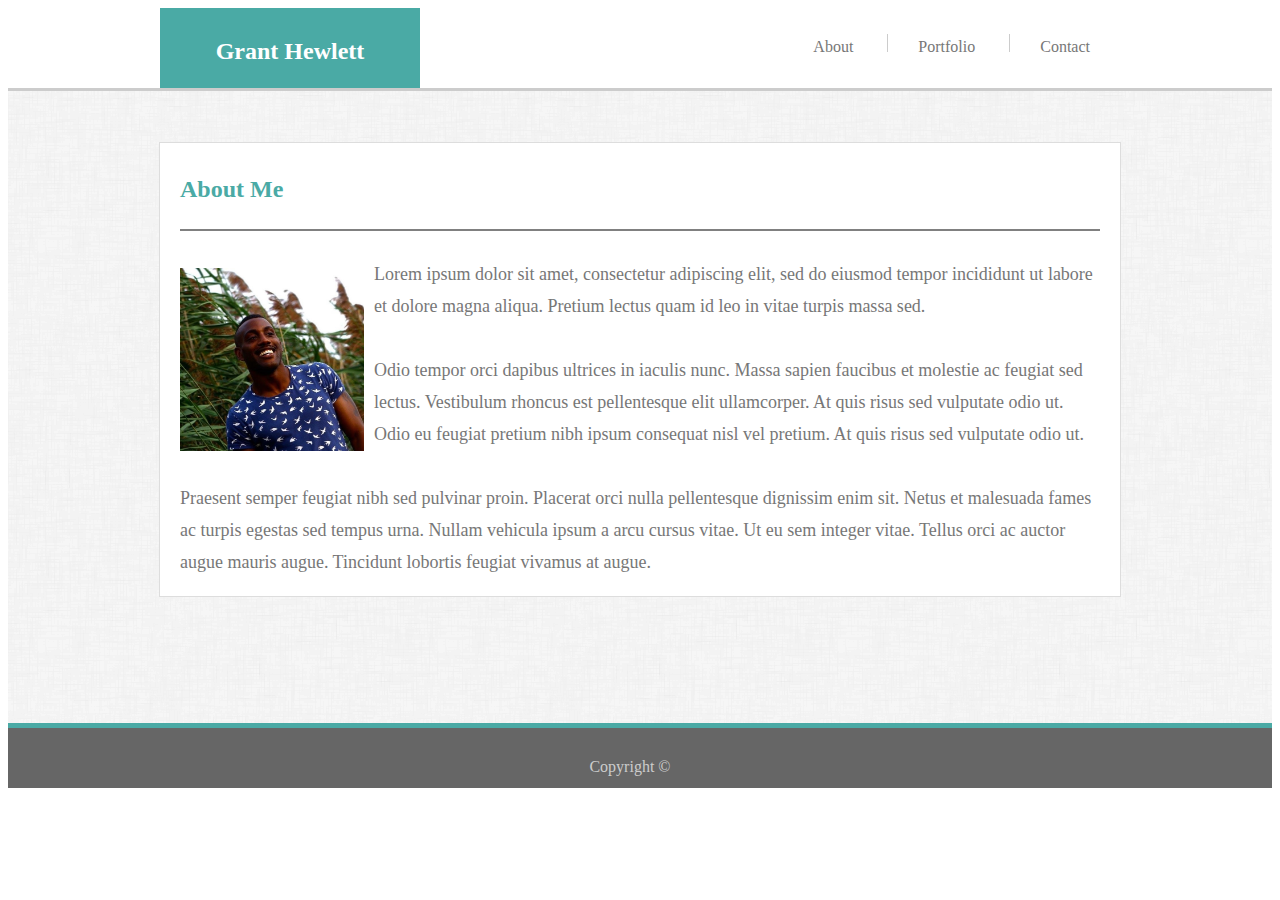
<file: index.html>
<!DOCTYPE html>
<html>
    <head>
        <title>
            Basic Portfolio
        </title>
        <link rel='stylesheet' type='text/css' href="./assets/css/style.css">
        <style>
        </style>
    </head>
    <body>
        <div class="background">
            <div id="navbar">
                <div class="nav-wrapper-about">
                    <header class="left">
                        Grant Hewlett
                    </header>
                    <div class="navbar-item">
                        <a class="navbar-link right" href="./templates/contact.html">Contact</a>
                    </div>
                    <div class="navbar-item">
                        <a class="navbar-link" href="./templates/portfolio.html">Portfolio</a>
                        <div class="seperator"></div>
                    </div>
                    <div class="navbar-item">
                        <a class="active navbar-link" href="#About">About</a>
                        <div class="seperator"></div>
                    </div>
                </div>
            </div>
            <section class="content clearfix">
                <h1 class="title">About Me</h1>
                <hr>
                <p class="text clearfix">
                <img class="profile-image clearfix" src="./assets/images/profile.jpg">
                Lorem ipsum dolor sit amet, consectetur adipiscing elit, sed do eiusmod tempor incididunt ut labore et dolore magna aliqua. Pretium lectus quam id leo in vitae turpis massa sed.<br><br>

Odio tempor orci dapibus ultrices in iaculis nunc. Massa sapien faucibus et molestie ac feugiat sed lectus. Vestibulum rhoncus est pellentesque elit ullamcorper. At quis risus sed vulputate odio ut. Odio eu feugiat pretium nibh ipsum consequat nisl vel pretium. At quis risus sed vulputate odio ut. 

<br><br>Praesent semper feugiat nibh sed pulvinar proin. Placerat orci nulla pellentesque dignissim enim sit. Netus et malesuada fames ac turpis egestas sed tempus urna. Nullam vehicula ipsum a arcu cursus vitae. Ut eu sem integer vitae. Tellus orci ac auctor augue mauris augue. Tincidunt lobortis feugiat vivamus at augue.</p>

            
            </section>
        </div>
        <footer class="copyright">
            Copyright &copy;
        </footer>
    </body>
</html>
</file>
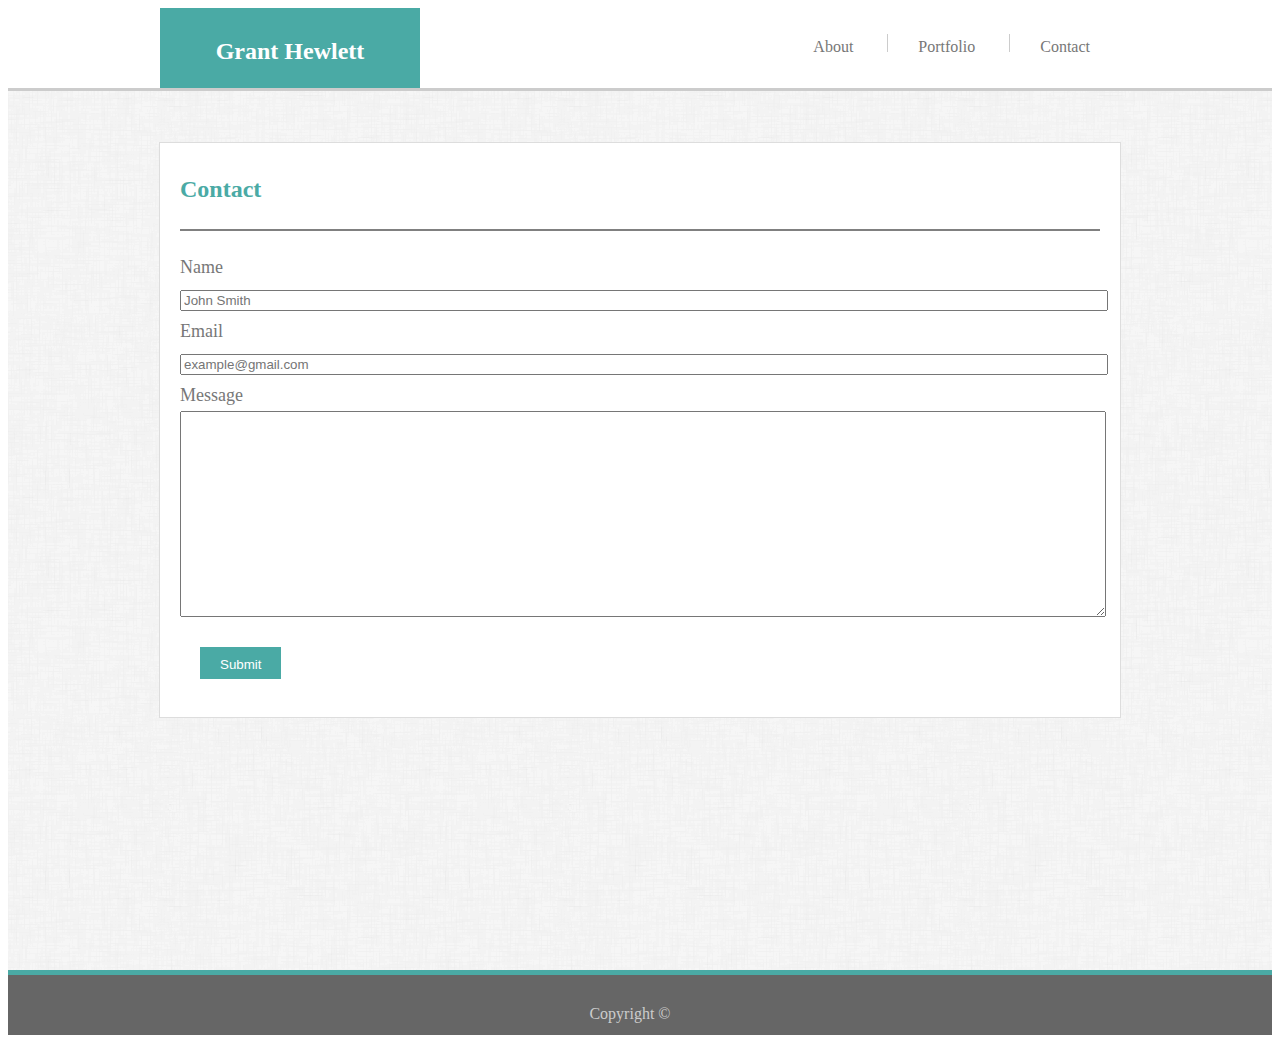
<file: templates/contact.html>
<!DOCTYPE html>
<html>
    <head>
        <title>
            Basic Portfolio
        </title>
        <link rel='stylesheet' type='text/css' href="../assets/css/style.css">
        <style>
        </style>
    </head>
    <body>
        <div class="background">
            <div id="navbar">
                <div class="nav-wrapper-pages">
                    <header class="left">
                        Grant Hewlett
                    </header>
                    <div class="navbar-item">
                        <a class="navbar-link right" href="#Contact">Contact</a>
                    </div>
                    <div class="navbar-item">
                        <a class="navbar-link" href="./portfolio.html">Portfolio</a>
                        <div class="seperator"></div>
                    </div>
                    <div class="navbar-item">
                        <a class="active navbar-link" href="../index.html">About</a>
                        <div class="seperator"></div>
                    </div>
                </div>
            </div>
            <section class="content-contact clearfix">
                <h1 class="title">Contact</h1>
                <hr>
                <p class="text clearfix">
                    <form class="messege-content">
                        <label id="name-label" for="name">
                            Name
                        </label>
                        <br>
                        <input placeholder="John Smith" id="name"  name="name" type="text"></input>
                        <br>
                        <label id="email-label" for="email">
                            Email
                        </label>
                        <br>
                        <input placeholder="example@gmail.com" id="email" name="email" type="email"></input>
                        <br>
                        <label id="message-label" for="message">
                            Message
                        </label>
                        <br>
                        <textarea  class="text-area" id="message" type="text"></textarea>
                        <br>
                        <button type="submit" id="contact-btn" value="Submit">Submit</button>
                    </form>
                </p>    
            </section>
        </div>
        <footer class="copyright">
            Copyright &copy;
        </footer>
    </body>
</html>
</file>
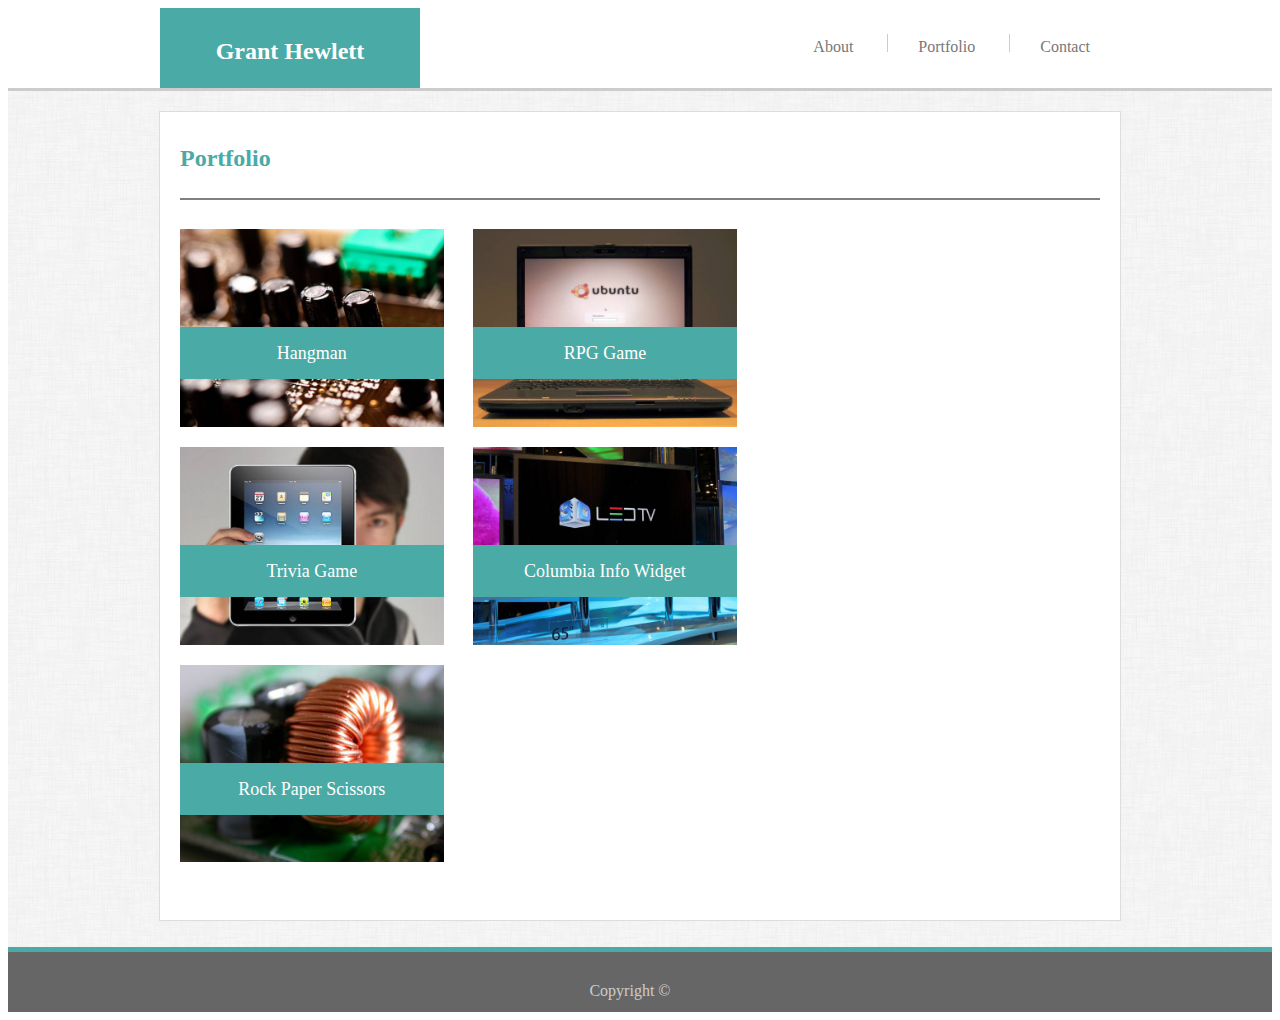
<file: templates/portfolio.html>
<!DOCTYPE html>
<html>
    <head>
        <title>
            Basic Portfolio
        </title>
        <link rel='stylesheet' type='text/css' href="../assets/css/style.css">
        <style>
        </style>
    </head>
    <body>
        <div class="background">
            <div id="navbar">
                <div class="nav-wrapper-pages">
                    <header class="left">
                        Grant Hewlett
                    </header>
                    <div class="navbar-item">
                        <a class="navbar-link right" href="./contact.html">Contact</a>
                    </div>
                    <div class="navbar-item">
                        <a class="navbar-link" href="#Portfolio">Portfolio</a>
                        <div class="seperator"></div>
                    </div>
                    <div class="navbar-item">
                        <a class="active navbar-link" href="../index.html">About</a>
                        <div class="seperator"></div>
                    </div>
                </div>
            </div>
            <section class="content-portfolio clearfix">
                <h1 class="title">Portfolio</h1>
                <hr>
                <p class="text clearfix">
                    <div class="grid-container">
                        <div class="grid-item">
                            <img class="portfolio-image" src="../assets/images/technics-1.jpg">
                            <div class="portfolio-label clearfix">
                                Hangman
                            </div>
                        </div>
                        <div class="grid-item">
                            <img class="portfolio-image" src="../assets/images/technics-2.jpg">
                            <div class="portfolio-label clearfix">
                                RPG Game
                            </div>
                        </div>
                        <div class="grid-item"></div>  
                        <div class="grid-item">
                            <img class="portfolio-image" src="../assets/images/technics-3.jpg">
                            <div class="portfolio-label clearfix">
                                Trivia Game
                            </div>
                        </div>
                        <div class="grid-item">
                            <img class="portfolio-image" src="../assets/images/technics-4.jpg">
                            <div class="portfolio-label clearfix">
                                Columbia Info Widget
                            </div>
                        </div>
                        <div class="grid-item"></div>  
                        <div class="grid-item">
                            <img class="portfolio-image" src="../assets/images/technics-5.jpg">
                            <div class="portfolio-label clearfix">
                                Rock Paper Scissors
                            </div>
                        </div>
                        <div class="grid-item"></div>
                        <div class="grid-item"></div>  
                    </div>
                </p> 
            </section>
          </div>
        <footer class="copyright">
            Copyright &copy;
        </footer>
    </body>
</html>
</file>
<file: assets/css/style.css>
.background {
    background-image: url(../images/dust_scratches.png);
    border-style: none none solid none;
    border-width: 5px;
    border-color: #4aaaa5;
}

.nav-wrapper-pages {
    height: 100%;
    width: 960px;
    margin: 0 auto;
}

.nav-wrapper-about {
    height: 100%;
    width: 960px;
    margin: 0 auto;
}

#navbar {
    display: block;
    list-style-type: none;
    overflow: hidden;
    font-family: Helvetica Neue;
    border-style: none none solid none;
    border-color: #cccccc;
    height: 80px;
    margin: 0 0 20px 0;
    background-color: #ffffff;
}

.navbar-item {
    float: right;
}

.navbar-link {
    display: inline-block;
    color: #777777;
    height: 100%;
    padding: 30px 30px 0px 30px;
    text-decoration: none;
}

a:hover {
    color: #4aaaa5;
}

img:hover {
    opacity: 0.5;
}

#contact-btn:hover {
    border-style: outset;
    padding: 8px 20px 10px 20px;
    cursor: pointer;
}

header {
    display: inline-block;
    color: #ffffff;
    text-align: center;
    padding: 30px 30px 0px 30px;
    background-color: #4aaaa5;
    font-family: Georgia;
    font-size: 24px;
    font-weight: bold;
    height: 100%;
    width: 200px;
}

.seperator { 
    display: inline-block;
    border-style: none solid none none;
    border-color: #cccccc;
    border-width: thin;
    height: 18px; 
}

.content {
    display: block;
    width: 960px;
    color: #777777;
    font-size: 18px;
    line-height: 32px;
    margin: auto;
    margin-top: 4%;
    margin-bottom: 10%;
    border-style: solid;
    border-width: 1px;
    border-color: #dddddd;
    height: 100%;
    background-color: #ffffff;
}

.content-contact {
    display: block;
    width: 960px;
    color: #777777;
    font-size: 18px;
    line-height: 32px;
    margin: auto;
    margin-top: 4%;
    margin-bottom: 20%;
    border-style: solid;
    border-width: 1px;
    border-color: #dddddd;
    height: 100%;
    background-color: #ffffff;
}

.content-portfolio {
    display: block;
    width: 960px;
    color: #777777;
    font-size: 18px;
    line-height: 32px;
    margin: auto;
    margin-top: 1%;
    margin-bottom: 2%;
    border-style: solid;
    border-width: 1px;
    border-color: #dddddd;
    height: 100%;
    background-color: #ffffff;
}

.title {
    font-size: 24px;
    font-family: Georgia;
    color: #4aaaa5;
    margin: 30px 0px 0px 20px;
    padding: 0 0 15px 0;
}

.profile-image{
    display: inline-block;
    height: 20%;
    width: 20%;
    margin: 10px 10px 10px 0;
    float: left;
}

hr { 
  display: block;
  margin-left: 20px;
  margin-right: 20px;
  border-style: solid;
  border-width: 1.5px;
}

.text {
  display: block;
  font-family: Helvetica Neue;
  float: right;
  padding: 0 20px 0 20px;
}

.clearfix {
  overflow: auto;
}

.clearfix::after {
  content: "";
  clear: both;
  display: table;
}

#contact-btn {
    color: #ffffff;
    border-radius: 0px;
    background-color: #4aaaa5;
    height: 32px;
    margin: 20px 20px 20px 20px;
    padding: 10px 20px 10px 20px;
    text-align: center;
    border-style: none;
}

.messege-content {
  display: block;
  margin: 20px 20px 0 20px; 
  font-family: Helvetica Neue;
  color: #777777;
}
input {
    width: 100%;
}

textarea {
    width: 100%;
    height: 200px;
    rows: 5;
    cols: 70;
}

.grid-container {
    display: grid;
    grid-template-columns: 33.3% 33.3% 33.3%;
    padding: 20px 20px 20px 20px;
}

.grid-item {
    /* @NOTES 
        seems you forgot a : for padding, should be "padding: 20px 20px 20px 20px
        also a shorthand notation for this would be "padding: 20px" if you want the same amount around the element
    */
    padding 20px 20px 20px 20px;
    text-align: center;
    height: 90%;
    width: 90%;
    position: relative;
}

.portfolio-image {
    padding: 0px 0px 10px 0px;
    width: 100%;
}

.portfolio-label {
    position: absolute;
    float: left;
    top: 50%;
    color: #ffffff;
    text-align: center;
    padding: 10px 0 10px 0;
    width: 100%;
    background-color: #4aaaa5;
    font-family: Georgia;
    font-size: 18px;
}

.copyright {
    display: block;
    height: 30px;
    background-color: #666666;
    color: #cccccc;
    padding: 30px 0 0 46%;
    /*
        @NOTES
        Since you used display block, using vertical-align is ignored, 
        Property is ignored due to the display. With 'display: block', vertical-align should not be used.
    */
    vertical-align: bottom;
}
</file>
